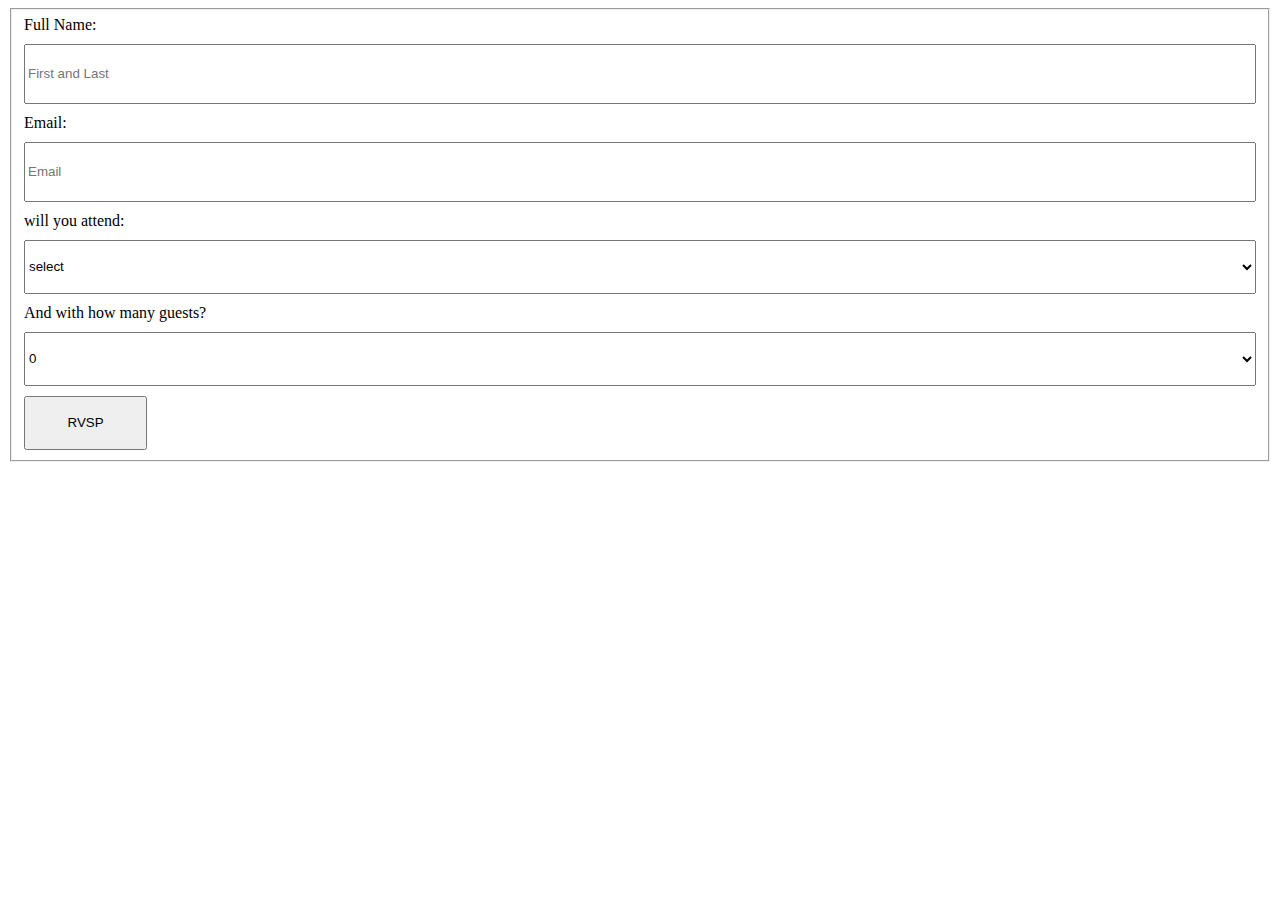
<file: basic.html>
<!DOCTYPE html>
<html lang="en">
<head>
    <meta charset="UTF-8">
    <meta name="viewport" content="width=device-width, initial-scale=1.0">
    <title>basic forum</title>
</head>
 <style>
    .name,.attend,.many{
        display: flex;
        flex-direction: column;
        gap: 10px;
    }
    fieldset{
        display: flex;
        flex-direction: column;
        gap: 10px;
    }
    .name input,.attend select,.many select{
        height: 6vh;
    }
    button{
        width: 10%;
        height: 6vh;
    }

 </style>
<body>
    <form action="" method="post">
        <fieldset>
            <div class="name">
                <label for="full name">Full Name:</label>
                <input placeholder="First and Last" type="text" name="" required id=" Full Name">
            </div>
            <div class="name">
                <label for="Email">Email:</label>
                <input placeholder="Email" type="email" name="" required id="Email">
            </div>
            <div class="attend">
                <label for="name">will you attend:</label>
                <select name="attending" id=" attending" required>
                    <option value="" selected="" disabled="">select</option>
                    <option value="yes">yes</option>
                    <option value="No">No</option>
                </select>
            </div>
            <div class="many">
                <label for="pius">And with how many guests?</label>
                <select name="plus" id="plus" required>
                    <option value="0" selected="">0</option>
                    <option value="1">1</option>
                    <option value="2">2</option>
                    <option value="3">3</option>
                </select>
            </div>
            <button type="submit">RVSP</button>
        </fieldset>
        
        
    </form>
    
</body>
</html>
</file>
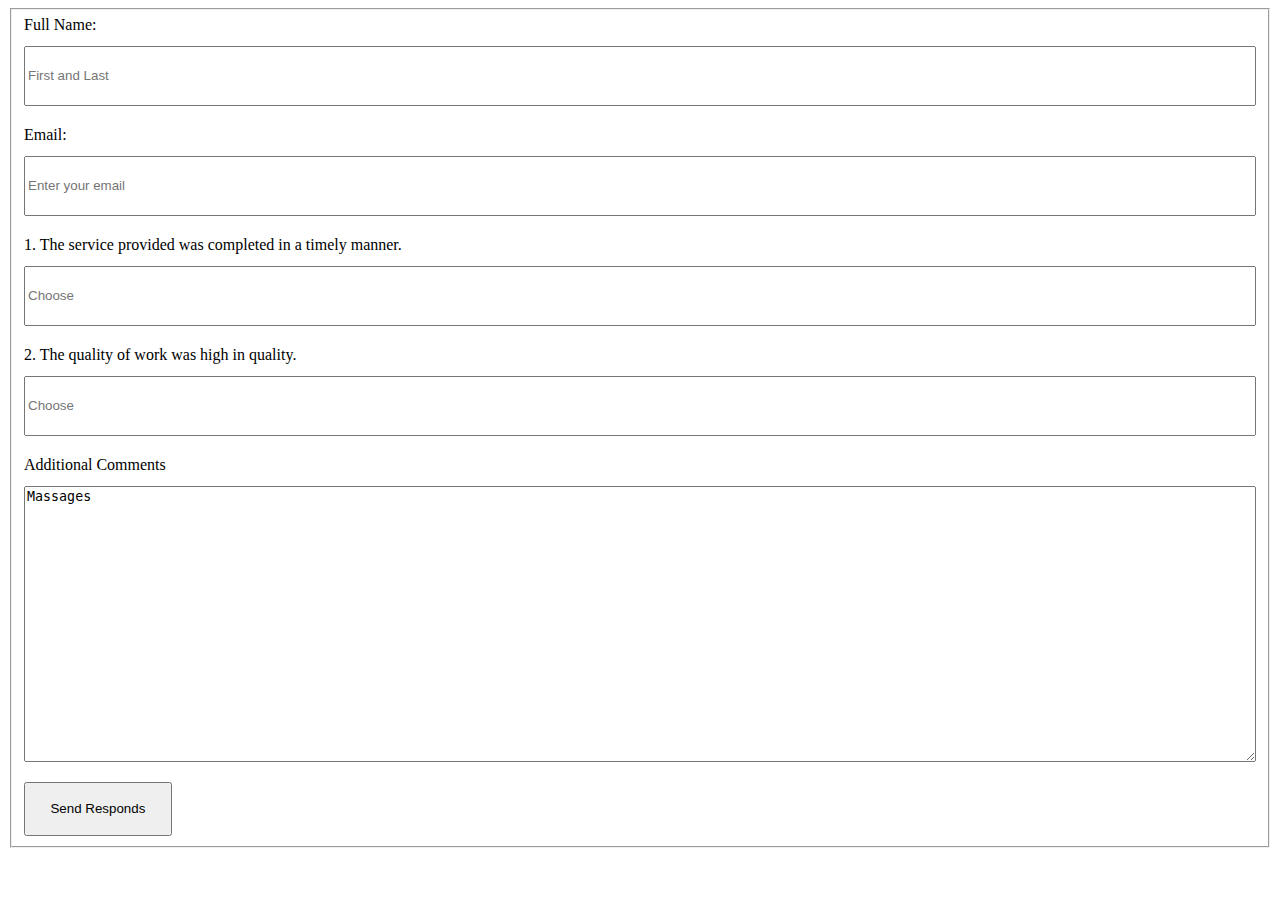
<file: compliant.html>
<!DOCTYPE html>
<html lang="en">
<head>
    <meta charset="UTF-8">
    <meta name="viewport" content="width=device-width, initial-scale=1.0">
    <title>survey forum</title>
</head>
 <style>
    .name,.email,.manner,.high,.Comments{
        display: flex;
        flex-direction: column;
        gap: 12px;
    }
    .name input,.email input,.manner input,
     .high input,button{
        height: 6vh;
    }
     fieldset{
        display: flex;
        flex-direction: column;
        gap: 20px;
     }
     button{
        width: 12%;
     }
     .Comments textarea{
        height: 30vh;
     }

 </style>
<body>
    <form action="" method="post">
        <fieldset>
           <div class="name">
             <label for="full name ">Full Name:</label>
             <input placeholder="First and Last" type="text" name="" required id=" full name">
           </div>
           <div class="email">
             <label for="email">Email:</label>
             <input placeholder="Enter your email" type="text" name=""required id="email">
           </div>
           <div class="manner">
             <label>1. The service provided was completed in a timely manner.</label>
             <input placeholder="Choose" type="text">
           </div>
           <div class="high">
                <label>2. The quality of work was high in quality.</label>
                <input placeholder="Choose" type="text">
           </div>
           <div class="Comments">
                <label>Additional Comments</label>
                <textarea name="" required id="Additional Comments" cols="30" rows="10">Massages</textarea>
           </div>
            <button type="submit">Send Responds</button>
        </fieldset>
    </form>
</body>
</html>
</file>
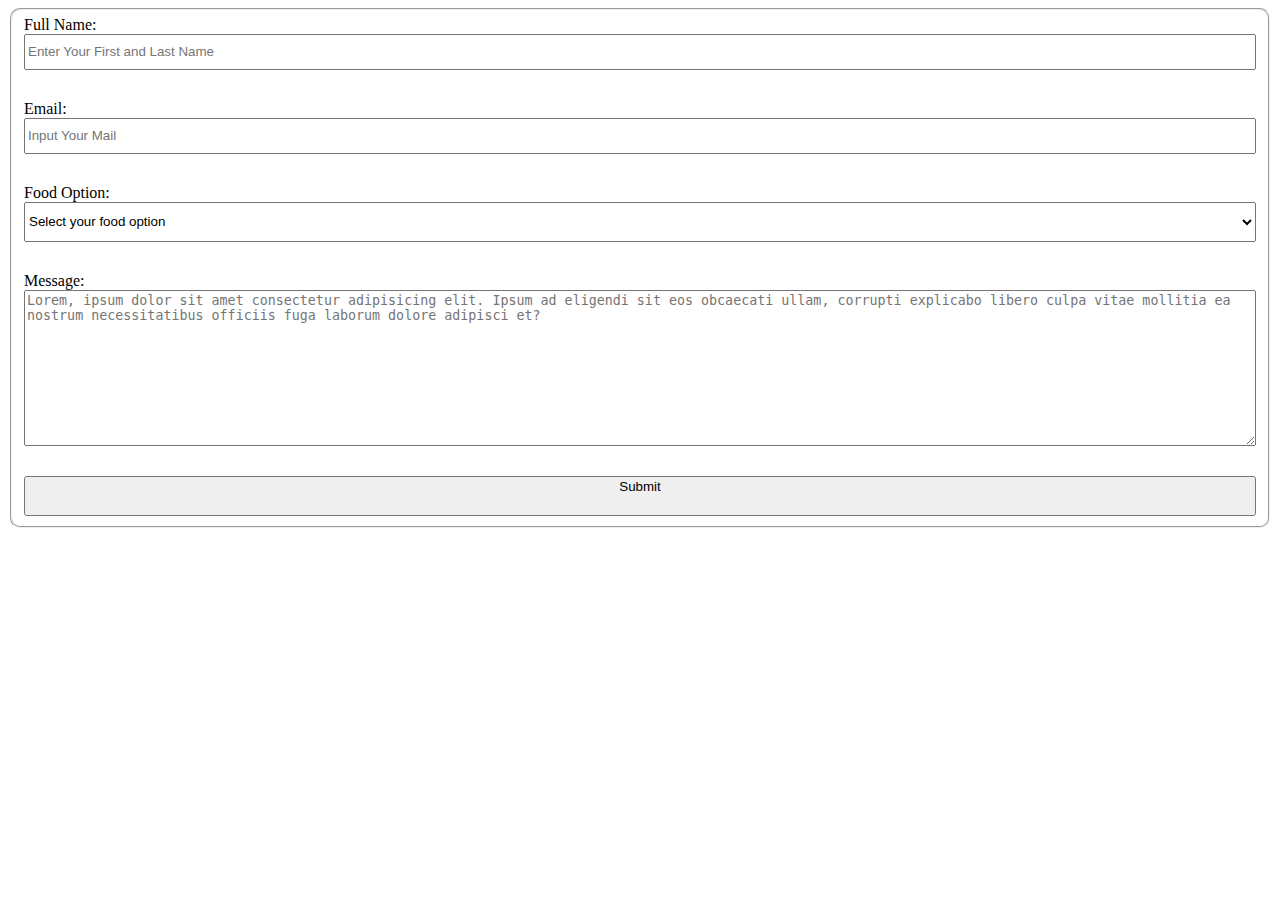
<file: form1option.html>
<!DOCTYPE html>
<html lang="en">
<head>
    <meta charset="UTF-8">
    <meta name="viewport" content="width=device-width, initial-scale=1.0">
    <title>Document</title>
</head>
<style>
fieldset{
    display: flex;
    flex-direction: column;
    /* align-items: center; */
    /* justify-content: center; */ 
    /* width: 100px; */
    gap: 30px;
    border-radius: 10px;
}
.cat{
display: flex;
flex-direction: column;
}

.goat{
    display: flex;
    flex-direction: column;
}
.go{
    display: flex;
    flex-direction: column;
}
.co{
    display: flex;
    flex-direction: column;
}
.end{
    display: flex;
    flex-direction: column;
}
input{
    height: 30px;
}
select{
    height: 40px;
}
button{
    height: 40px;
}
</style>
<body>
    <form action="" method="post">
        <fieldset>
            <div class="cat">
                <label for="">Full Name:</label>
                <input placeholder="Enter Your First and Last Name"type="text"name="" required id="Full Name">
            </div>
    
            <div class="goat">
            <label for="email">Email:</label>
            <input placeholder="Input Your Mail" type="email" name="" required id="ema">
            </div>

            <div class="go">
            <label for="">Food Option:</label>
                <select name="" id="">
                    <option value="">Select your food option</option>
                    <option value="">Dodo</option>
                    <option value="">Yam</option>
                    <option value="">Rice</option>
                    <option value="">Gari</option>
                </select>
            </div>
    
            <div class="co">
                <label for="message">Message:</label>
                <textarea name="" id="" cols="30" rows="10" placeholder="Lorem, ipsum dolor sit amet consectetur adipisicing elit. Ipsum ad eligendi sit eos obcaecati ullam, corrupti explicabo libero culpa vitae mollitia ea nostrum necessitatibus officiis fuga laborum dolore adipisci et? "></textarea>
            </div>
            
            <button class="end">Submit</button>
        </fieldset>
    </form>
</body>
</html>
</file>
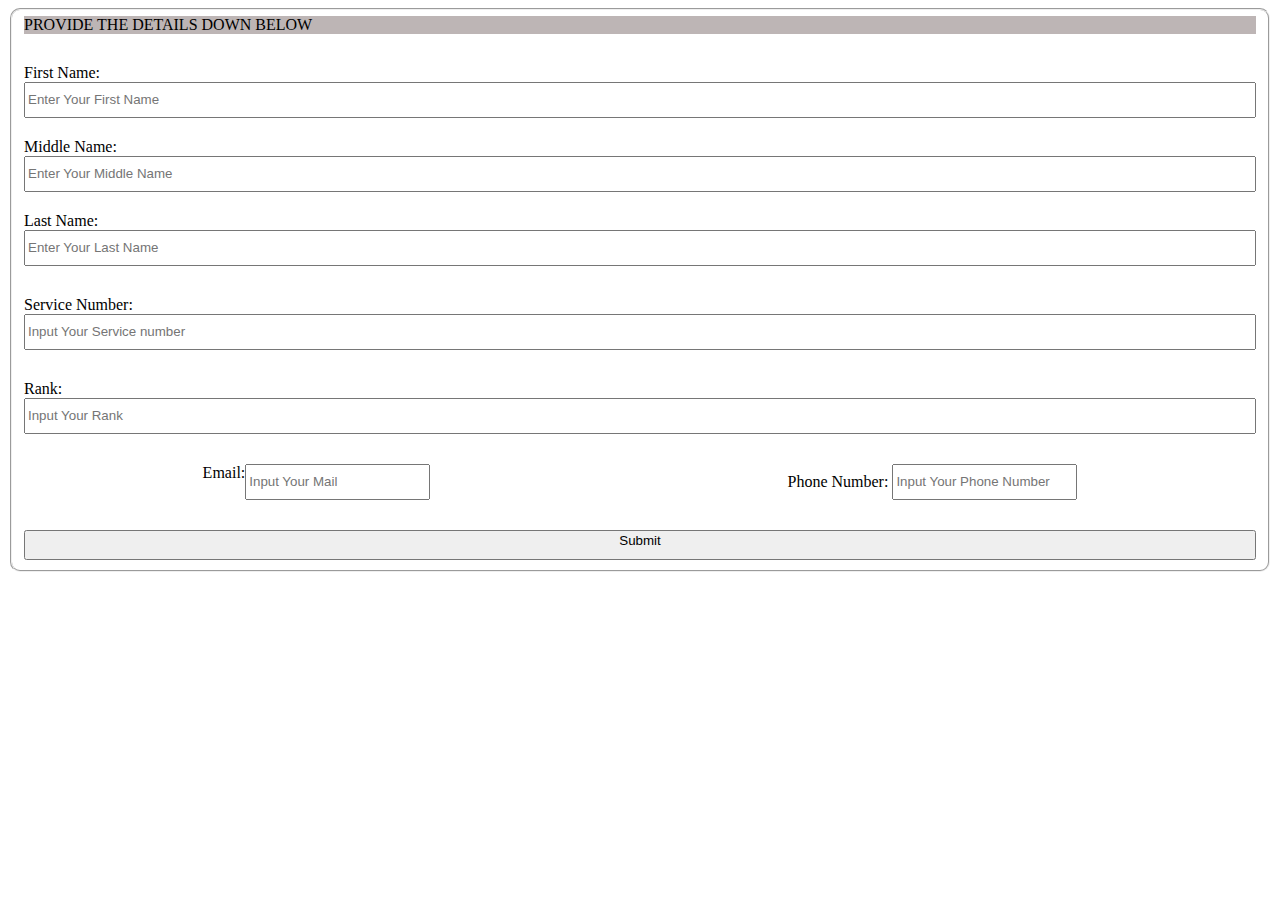
<file: form2.html>
<!DOCTYPE html>
<html lang="en">
<head>
    <meta charset="UTF-8">
    <meta name="viewport" content="width=device-width, initial-scale=1.0">
    <title>Document</title>
</head>
<style>
    fieldset{
        display: flex;
        flex-direction: column;
        /* align-items: center; */
        /* justify-content: center; */ 
        /* width: 100px; */
        gap: 30px;
        border-radius: 10px;
    }
    input{ height: 30px; }
    button{ height: 30px;}
    .yes{
    display: flex;
    flex-direction: column;
    background-color: rgb(189, 181, 181);
    }

    .cat{
        display: flex;
        flex-direction: column;
        gap: 20px;
    }
    .cat div{
    display: flex;
    flex-direction: column;
    }
    
    .at{
        display: flex;
        flex-direction: column;
    }
    .tat{
        display: flex;
        flex-direction: column;
    }
    .baby{
        display: flex;
        width: 100%;
        justify-content: space-around;
    }
    .co{
        display: flex;
        flex-direction: column;
    }
    .end{
        display: flex;
        flex-direction: column;
    }
    </style>
<body>
    <form action="" method="post">
            <fieldset>
                <div class="yes">
                    <nav>PROVIDE THE DETAILS DOWN BELOW</nav>
                </div>

                <div class="cat">
                        <div>
                            <label for="">First Name:</label>
                            <input placeholder="Enter Your First Name"type="text"name="" required id="First Name">
                        </div>
                        <div> 
                            <label for="">Middle Name:</label>
                            <input placeholder="Enter Your Middle Name"type="text"name="" required id="Middle Name">
                        </div>
                        <div> 
                            <label for="">Last Name:</label>
                            <input placeholder="Enter Your Last Name"type="text"name="" required id="Last Name">
                        </div>

                </div>
        
                <div class="at">
                    <label for="service number">Service Number:</label>
                    <input placeholder="Input Your Service number" type="Service Number" name="" required id="Service Number">
                </div>
    
                <div class="tat">
                    <label for="rank">Rank:</label>
                    <input placeholder="Input Your Rank" type="Rank" name="" required id="Rank">
                </div>
                    
                <div class="baby">
                        <div style="display: flex;">
                            <label for="email">Email:</label>
                            <input placeholder="Input Your Mail" type="email" name="" required id="email">
                        </div>
                        <div>
                             <label for="phone Number">Phone Number:</label>
                             <input placeholder="Input Your Phone Number" type="Phone Number" name="" required id="Phone Number">
                        </div>
                </div>
        
                    
                <button class="end">Submit</button>
            </fieldset>
        </form>

    </form>
</body>
</html>
</file>
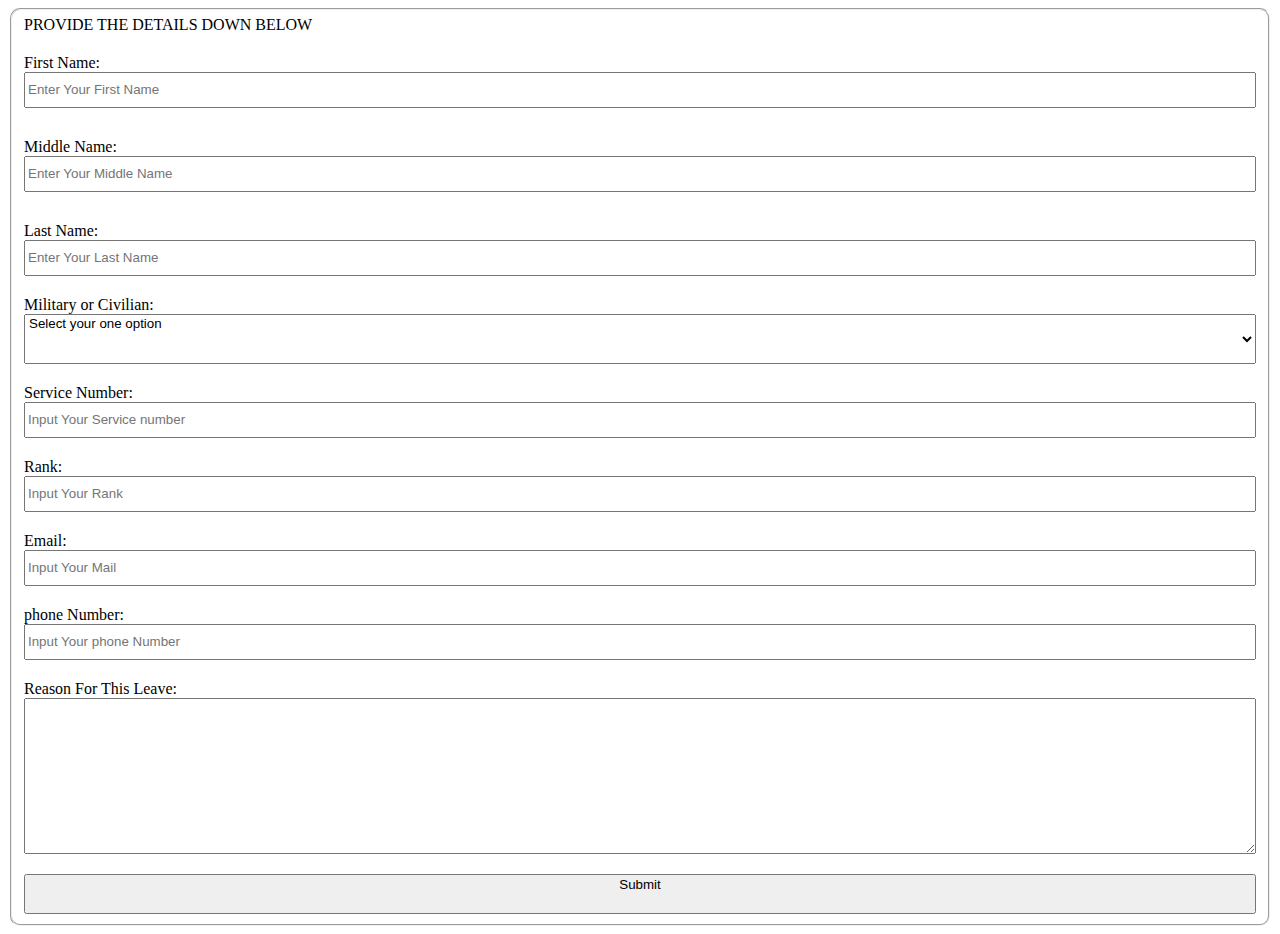
<file: form3.html>
<!DOCTYPE html>
<html lang="en">
<head>
    <meta charset="UTF-8">
    <meta name="viewport" content="width=device-width, initial-scale=1.0">
    <title>Document</title>
</head>
<style>
    fieldset{
        display: flex;
        flex-direction: column;
        /* align-items: center; */
        /* justify-content: center; */ 
        /* width: 100px; */
        gap: 20px;
        border-radius: 10px;
  
    /* } */
    /* .yes{ */
    /* display: flex; */
    /* flex-direction: column; */
    }
    .cat{
    display: flex;
    align-items: center;
    /* flex-direction: column; */
    gap: 10px;
    }
    button{
        height: 40px;
    }
    input{ height: 30px;}
    .fo{
        display: flex;
        flex-direction: column;
        gap: 30px;
        width: 100%;
    }
    .fo div {
        display: flex;
        flex-direction: column;
    }
    .pass{
        display: flex;
        height: 200px;
        width: 100px;
    }
    .go select{
        display: flex;
        flex-direction: column;
        height: 50px;
        width: 100%;
        
    }
    .at{
        display: flex;
        flex-direction: column;
    }
    .tat{
        display: flex;
        flex-direction: column;
    }.place{
        display: flex;
        flex-direction: column;
    }
    .baby{
        display: flex;
        flex-direction: column;
        gap: 20px;
    }
    .co{
        display: flex;
        flex-direction: column;
    }
    .end{
        display: flex;
        flex-direction: column;
    }
    </style>
<body>
    <form action="" method="post">
            <fieldset>
                <div class="yes">
                    <nav>PROVIDE THE DETAILS DOWN BELOW</nav>
                </div>

                <div class="cat">
                    <div class="fo">
                        <div>
                            <label for="">First Name:</label>
                            <input placeholder="Enter Your First Name"type="text"name="" required id="First Name">
                        </div>
                        <div>
                            <label for="">Middle Name:</label>
                            <input placeholder="Enter Your Middle Name"type="text"name="" required id="Middle Name">
                        </div>
                        <div>
                            <label for="">Last Name:</label>
                            <input placeholder="Enter Your Last Name"type="text"name="" required id="Last Name">
                        </div>
                    </div>
                    <!-- <div class="pass">
                        <input placeholder="Affix Applant's Passport Here" type="">
                    </div> -->
                </div>

                <div class="go">
                    <label for="">Military or Civilian:</label>
                        <select name="" id="" required id="Military or Civilian">
                            <option value="">Select your one option</option>
                            <option value="">Military</option>
                            <option value="">Civilian</option>
                        </select>
                    </div>
        
                <div class="at">
                <label for="service number">Service Number:</label>
                <input placeholder="Input Your Service number" type="Service Number" name="" required id="Service Number">
                </div>
    
                <div class="tat">
                    <label for="rank">Rank:</label>
                    <input placeholder="Input Your Rank" type="Rank" name="" required id="Rank">
                    </div>
                <div class="baby">
                    <div class="place">
                        <label for="email">Email:</label>
                        <input placeholder="Input Your Mail" type="email" name="" required id="email">
                    </div>
                    <div class="place">
                         <label for="phone Number">phone Number:</label>
                         <input placeholder="Input Your phone Number" type="phone Number" name="" required id="phone Number">
                    </div>
                </div>
        
                <div class="co">
                    <label for="message">Reason For This Leave:</label>
                    <textarea name="" id="" cols="30" rows="10"></textarea>
                </div>
                <button class="end">Submit</button>
            </fieldset>
        </form>

    </form>
</body>
</html>
</file>
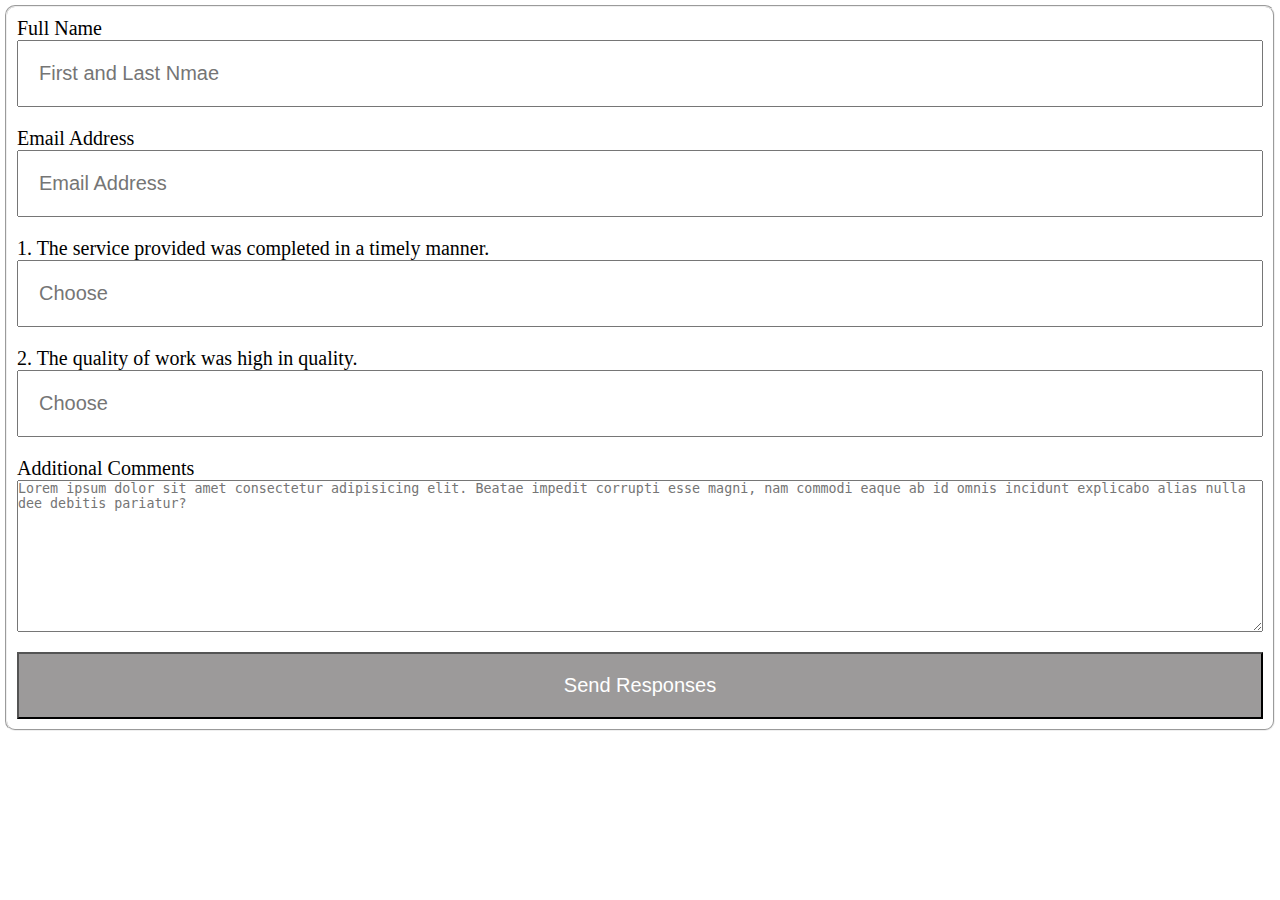
<file: form4.html>
<!DOCTYPE html>
<html lang="en">
<head>
    <meta charset="UTF-8">
    <meta name="viewport" content="width=device-width, initial-scale=1.0">
    <title>Document</title>
    <link rel="stylesheet" href="/form4.css">
</head>
<body>
    <form action="" method="post">
        <fieldset>
            <div class="first">
                <label for="Full Name">Full Name</label>
                <input type="text" placeholder="First and Last Nmae">
            </div>
            <div class="second">
                <label for="Email Address">Email Address</label>
                <input type="text" placeholder="Email Address">
            </div>
            <div class="third">
                <label for="">1. The service provided was completed in a timely manner.</label>     
                <input type="text" placeholder="Choose">
            </div>
            <div class="fourt">
                <label for="">2. The quality of work was high in quality.</label>  
                <input type="text" placeholder="Choose">
            </div>
            <div class="fifth">
                <label for="Additional Comments">Additional Comments</label>
                <textarea name="Text" id="" cols="30" rows="10" placeholder="Lorem ipsum dolor sit amet consectetur adipisicing elit. Beatae impedit corrupti esse magni, nam commodi eaque ab id omnis incidunt explicabo alias nulla dee debitis pariatur?"></textarea>
             </div>
             <div class="sixth">
                <button aria-placeholder="Send Responses">Send Responses</button>
             </div>
        </fieldset>
    </form>
</body>
</html>
</file>
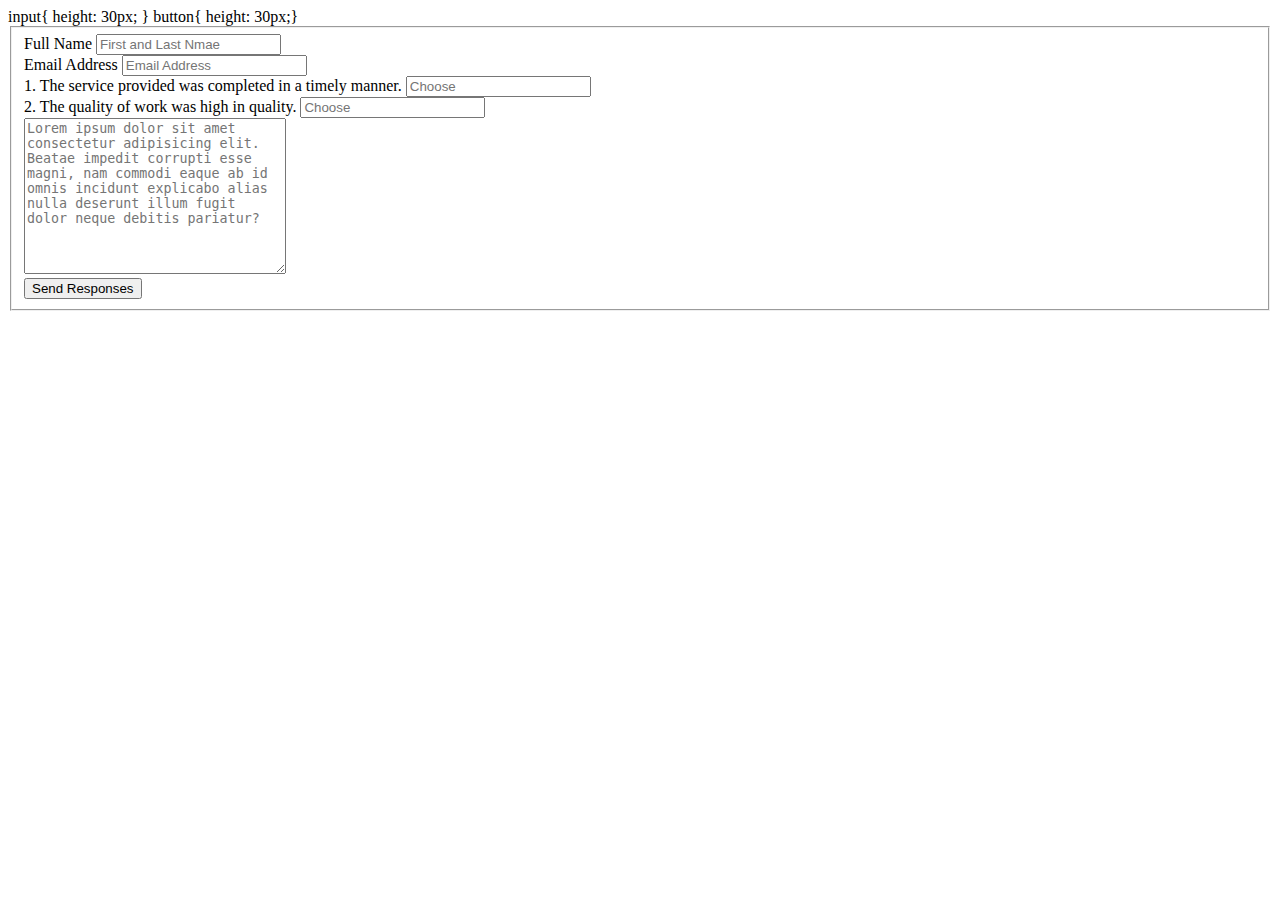
<file: form5.html>
<!DOCTYPE html>
<html lang="en">
<head>
    <meta charset="UTF-8">
    <meta name="viewport" content="width=device-width, initial-scale=1.0">
    <title>Document</title>
</head>
input{ height: 30px; }
button{ height: 30px;}
<body>
    <form action="" method="post">
        <fieldset>
            <div class="fist">
                <label for="Full Name">Full Name</label>
                <input type="text" placeholder="First and Last Nmae">
            </div>
            <div class="second">
                <label for="Email Address">Email Address</label>
                <input type="text" placeholder="Email Address">
            </div>
            <div class="third">
                <label for="">1. The service provided was completed in a timely manner.</label>     
                <input type="text" placeholder="Choose">
            </div>
            <div class="fourt">
                <label for="">2. The quality of work was high in quality.</label>  
                <input type="text" placeholder="Choose">
            </div>
            <div class="fifth">
                <label for="Additional Comments"></label>
                <textarea name="Text" id="" cols="30" rows="10" placeholder="Lorem ipsum dolor sit amet consectetur adipisicing elit. Beatae impedit corrupti esse magni, nam commodi eaque ab id omnis incidunt explicabo alias nulla deserunt illum fugit dolor neque debitis pariatur?"></textarea>
             </div>
             <div class="sixth">
                <button aria-placeholder="Send Responses">Send Responses</button>
             </div>
        </fieldset>
    </form>
</body>
</html>
</file>
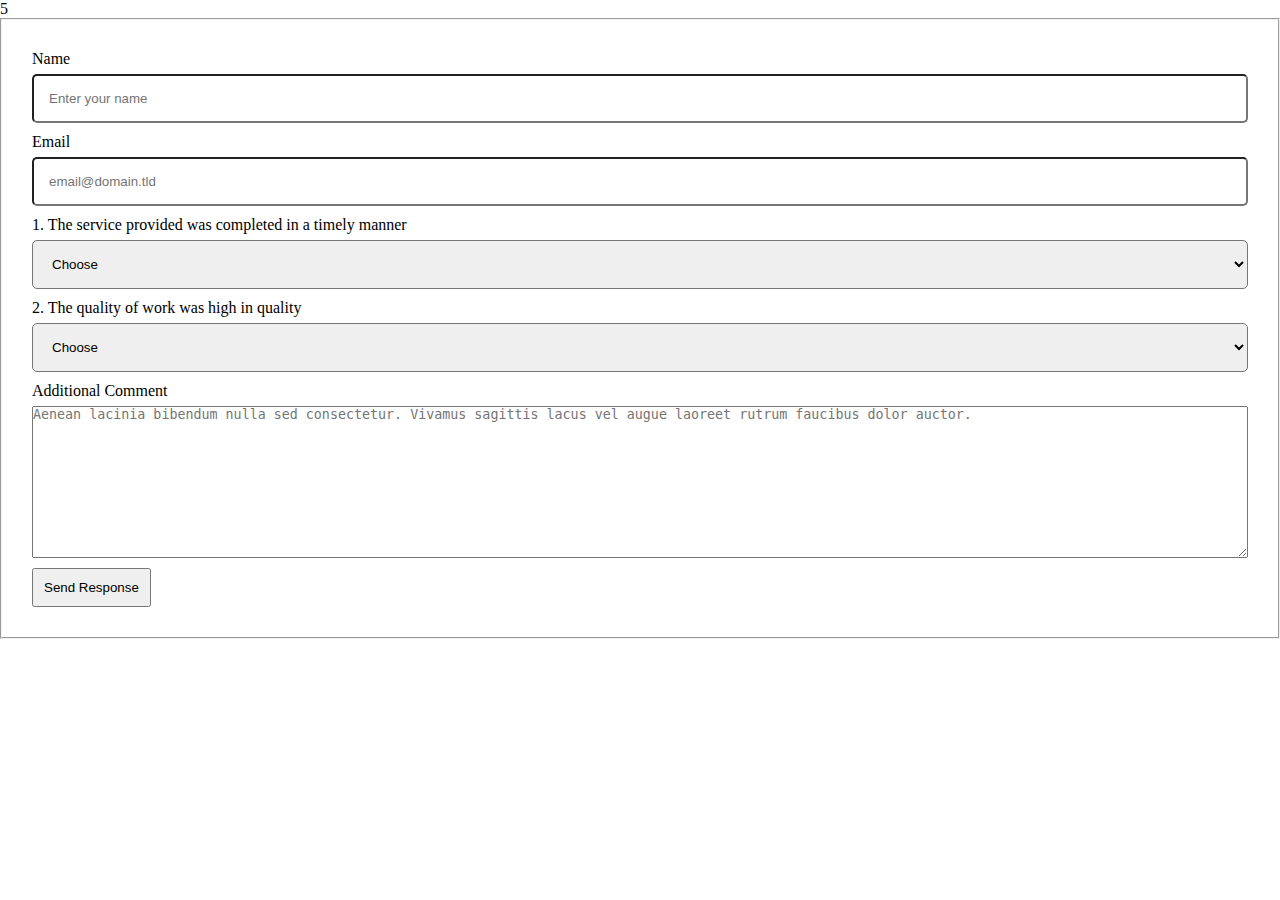
<file: forms.html>
5<!DOCTYPE html>
<html lang="en">
<head>
    <meta charset="UTF-8">
    <meta name="viewport" content="width=, initial-scale=1.0">
    <title>SURVEY</title>
    <style>
        *{
            margin: 0;
            padding: 0;
            box-sizing: border-box;
        }
        fieldset{
            display: flex;
            flex-direction: column;
            gap: 10px;
            padding: 30px;
            width: 100%;

        }
        .cat{
            display: flex;
            flex-direction: column;
            gap: 6px;
            
        }
        .dog{
            display: flex;
            flex-direction: column;
            gap: 6px;
        }
        .you{
display: flex;
            flex-direction: column;
            gap: 6px;
        }
        .me{
display: flex;
            flex-direction: column;
            gap: 6px;
        }
        .love{
            display: flex;
            flex-direction: column;
            gap: 6px;
        }
        .all input{
            padding: 15px;
            border-radius: 5px;
        
        }
        .all select{
            padding: 15px;
            border-radius: 5px;
        }
        button{
            padding: 10px;
            cursor: pointer;
        }
        
    </style>
</head> 
<body>
    <fieldset class="all">
        <div class="cat">
            <label for="Name">Name</label>
            <input placeholder="Enter your name" type="text" name="" required id="Name">
        </div>
        <div class="dog">
            <label for="Email">Email</label>
            <input placeholder="email@domain.tld" name="" required id="Email">
        </div>
        <div class="you">
            <label for="1. The service provided was completed in a timely manner">1. The service provided was completed in a timely manner</label>
            <select name="" id="">
                <option value="">Choose</option>
                <option value="">Strongly Agree</option>
                <option value="">Agree</option>
                <option value="">Neutral</option>
                <option value="">Disagree</option>
                <option value="">Strongly Disagree</option>
            </select>
        </div>
        <div class="me">
            <label for="2. The quality of work was high in quality">2. The quality of work was high in quality</label>
            <select name="" id="">
                <option value="">Choose</option>
                <option value="">Strongly Agree</option>
                <option value="">Agree</option>
                <option value="">Neutral</option>
                <option value="">Disagree</option>
                <option value="">Strongly Disagree</option>
            </select>
        </div>
        <div class="love">
            <label for="Additional Comment">Additional Comment</label>
            <textarea placeholder="Aenean lacinia bibendum nulla sed consectetur. Vivamus sagittis lacus vel augue laoreet rutrum faucibus dolor auctor." id="" cols="30" rows="10"></textarea>
        </div>
        <div>
            <button>Send Response</button>
        </div>
    </fieldset>
</body>
</html>
</file>
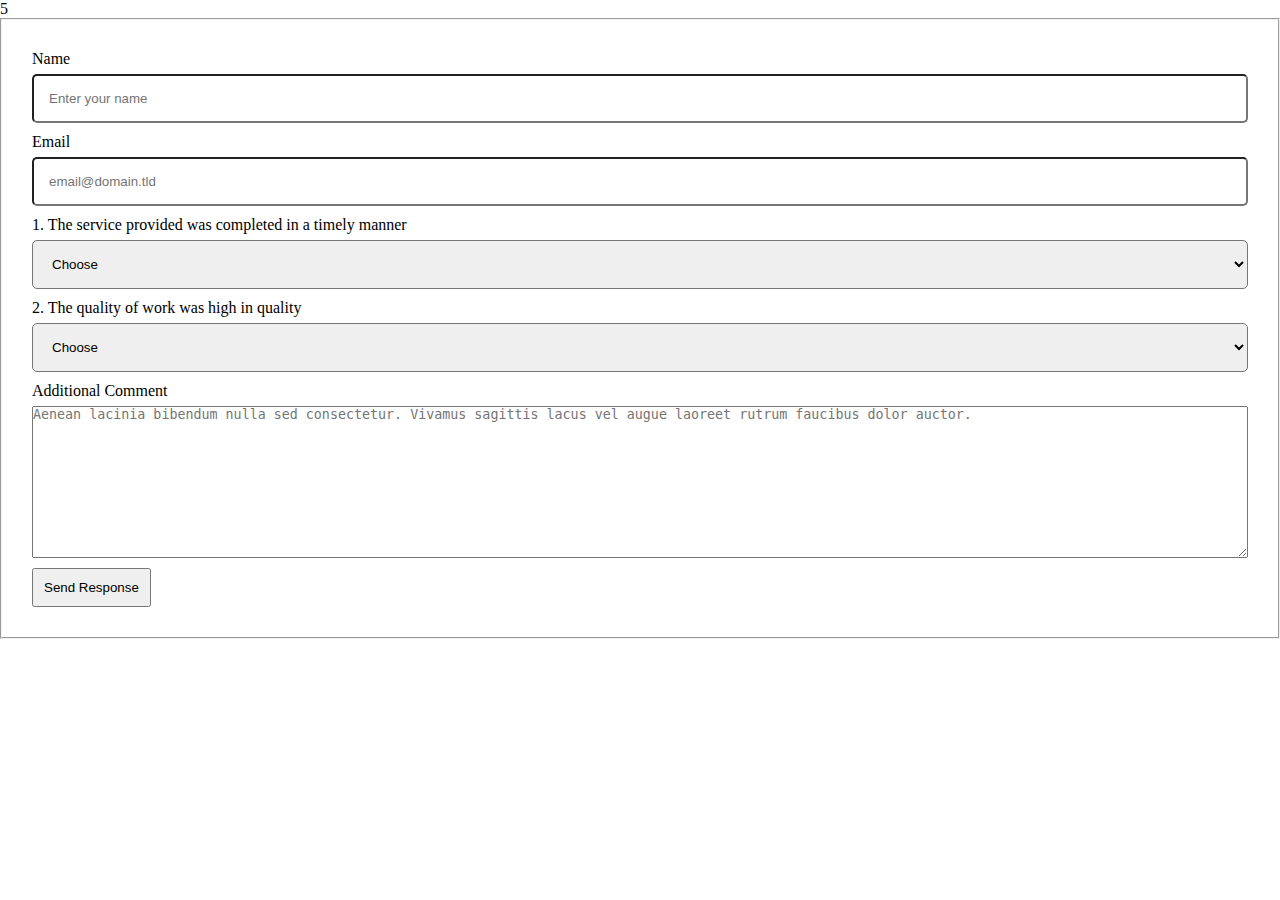
<file: formsurvey.html>
5<!DOCTYPE html>
<html lang="en">
<head>
    <meta charset="UTF-8">
    <meta name="viewport" content="width=, initial-scale=1.0">
    <title>SURVEY FORM</title>
    <style>
        *{
            margin: 0;
            padding: 0;
            box-sizing: border-box;
        }
        fieldset{
            display: flex;
            flex-direction: column;
            gap: 10px;
            padding: 30px;
            width: 100%;

        }
        .cat{
            display: flex;
            flex-direction: column;
            gap: 6px;
            
        }
        .dog{
            display: flex;
            flex-direction: column;
            gap: 6px;
        }
        .you{
display: flex;
            flex-direction: column;
            gap: 6px;
        }
        .me{
display: flex;
            flex-direction: column;
            gap: 6px;
        }
        .love{
            display: flex;
            flex-direction: column;
            gap: 6px;
        }
        .all input{
            padding: 15px;
            border-radius: 5px;
        
        }
        .all select{
            padding: 15px;
            border-radius: 5px;
        }
        button{
            padding: 10px;
            cursor: pointer;
        }
        
    </style>
</head> 
<body>
    <fieldset class="all">
        <div class="cat">
            <label for="Name">Name</label>
            <input placeholder="Enter your name" type="text" name="" required id="Name">
        </div>
        <div class="dog">
            <label for="Email">Email</label>
            <input placeholder="email@domain.tld" name="" required id="Email">
        </div>
        <div class="you">
            <label for="1. The service provided was completed in a timely manner">1. The service provided was completed in a timely manner</label>
            <select name="" id="">
                <option value="">Choose</option>
                <option value="">Strongly Agree</option>
                <option value="">Agree</option>
                <option value="">Neutral</option>
                <option value="">Disagree</option>
                <option value="">Strongly Disagree</option>
            </select>
        </div>
        <div class="me">
            <label for="2. The quality of work was high in quality">2. The quality of work was high in quality</label>
            <select name="" id="">
                <option value="">Choose</option>
                <option value="">Strongly Agree</option>
                <option value="">Agree</option>
                <option value="">Neutral</option>
                <option value="">Disagree</option>
                <option value="">Strongly Disagree</option>
            </select>
        </div>
        <div class="love">
            <label for="Additional Comment">Additional Comment</label>
            <textarea placeholder="Aenean lacinia bibendum nulla sed consectetur. Vivamus sagittis lacus vel augue laoreet rutrum faucibus dolor auctor." id="" cols="30" rows="10"></textarea>
        </div>
        <div>
            <button>Send Response</button>
        </div>
    </fieldset>
</body>
</html>
</file>
<file: form4.css>
*{
    margin: 0;
    padding: 0;
    box-sizing: border-box;
}
fieldset{
    display: flex;
    flex-direction: column;
    gap: 20px;
    border-radius: 10px;
    padding: 10px;
    margin: 5px;
    /* font-size: 20px; */
}
.first{
        display: flex;
        flex-direction: column;
        width: 100%;
        font-size: 20px;
}
.first input{
    padding: 20px;
    font-size: 20px;
}
.second{
    display: flex;
    flex-direction: column;
    width: 100%;
    font-size: 20px;
}
.second input{
    padding: 20px;
    font-size: 20px;
}
.third{
    display: flex;
    flex-direction: column;
    width: 100%;
    font-size: 20px;
}
.third input{
    padding: 20px;
    font-size: 20px;
}
.fourt{
    display: flex;
    flex-direction: column;
    width: 100%;
    font-size: 20px;
}
.fourt input{
    padding: 20px;
    font-size: 20px;
}
.fifth{
    display: flex;
    flex-direction: column;
    width: 100%;
    font-size: 20px;
}
.sixth{
    display: flex;
    flex-direction: column;
    width: 100%;
    font-size: 20px;
}
.sixth button{
    padding: 20px;
    font-size: 20px;
    color: white;
    background-color: rgb(156, 154, 154);
}
</file>
